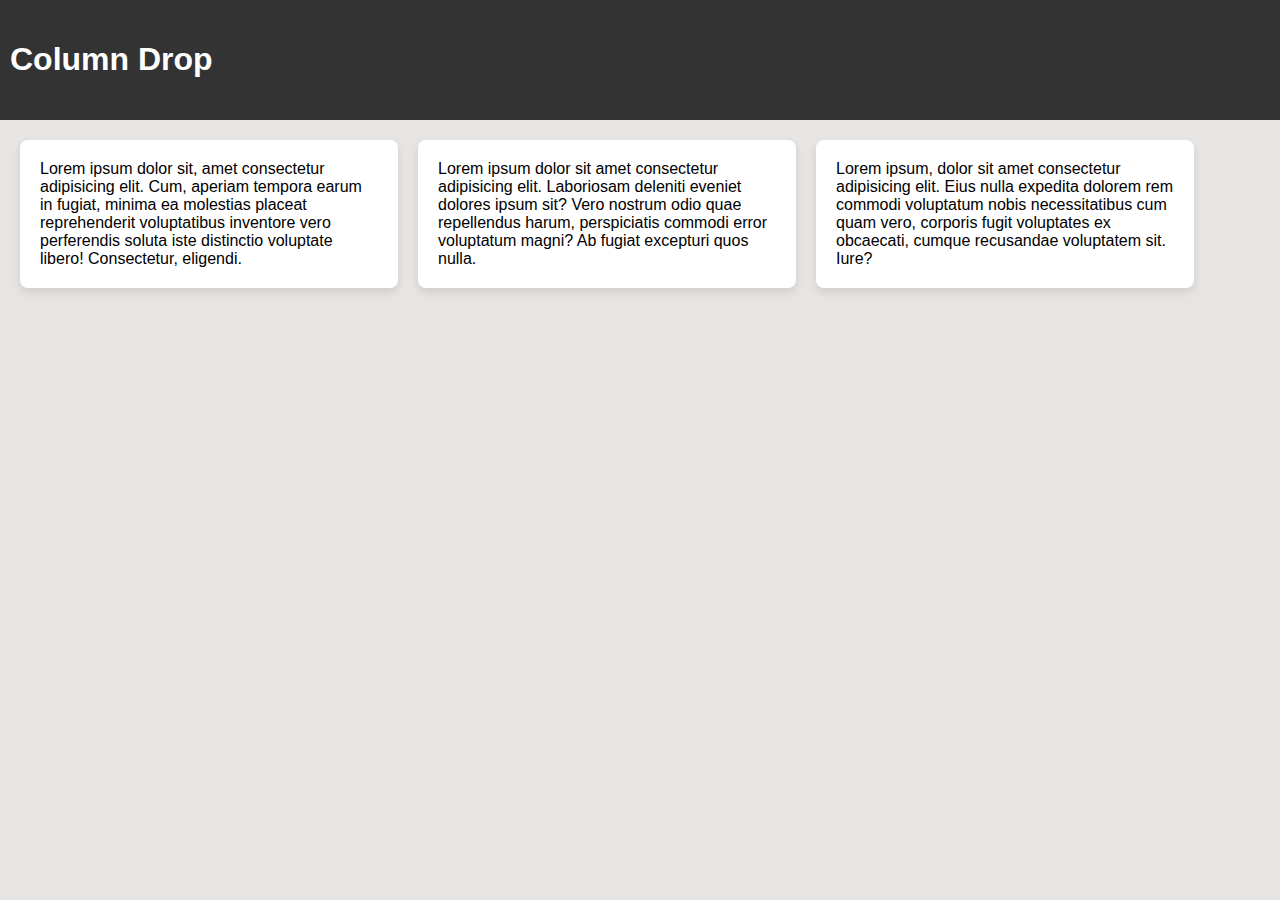
<file: column_drop/index.html>
<!DOCTYPE html>
<html lang="en">
	<head>
		<meta charset="UTF-8" />
		<meta name="viewport" content="width=device-width, initial-scale=1.0" />
		<title>Column Drop Design</title>
		<link rel="stylesheet" href="styles.css" />
	</head>
	<body>
		<!-- Navbar -->
		<nav class="navbar">
			<div class="container">
				<h1>Column Drop</h1>
			</div>
		</nav>
		<div class="container">
			<div class="column">
				Lorem ipsum dolor sit, amet consectetur adipisicing elit. Cum, aperiam
				tempora earum in fugiat, minima ea molestias placeat reprehenderit
				voluptatibus inventore vero perferendis soluta iste distinctio voluptate
				libero! Consectetur, eligendi.
			</div>
			<div class="column">
				Lorem ipsum dolor sit amet consectetur adipisicing elit. Laboriosam
				deleniti eveniet dolores ipsum sit? Vero nostrum odio quae repellendus
				harum, perspiciatis commodi error voluptatum magni? Ab fugiat excepturi
				quos nulla.
			</div>
			<div class="column">
				Lorem ipsum, dolor sit amet consectetur adipisicing elit. Eius nulla
				expedita dolorem rem commodi voluptatum nobis necessitatibus cum quam
				vero, corporis fugit voluptates ex obcaecati, cumque recusandae
				voluptatem sit. Iure?
			</div>
		</div>
	</body>
</html>
</file>
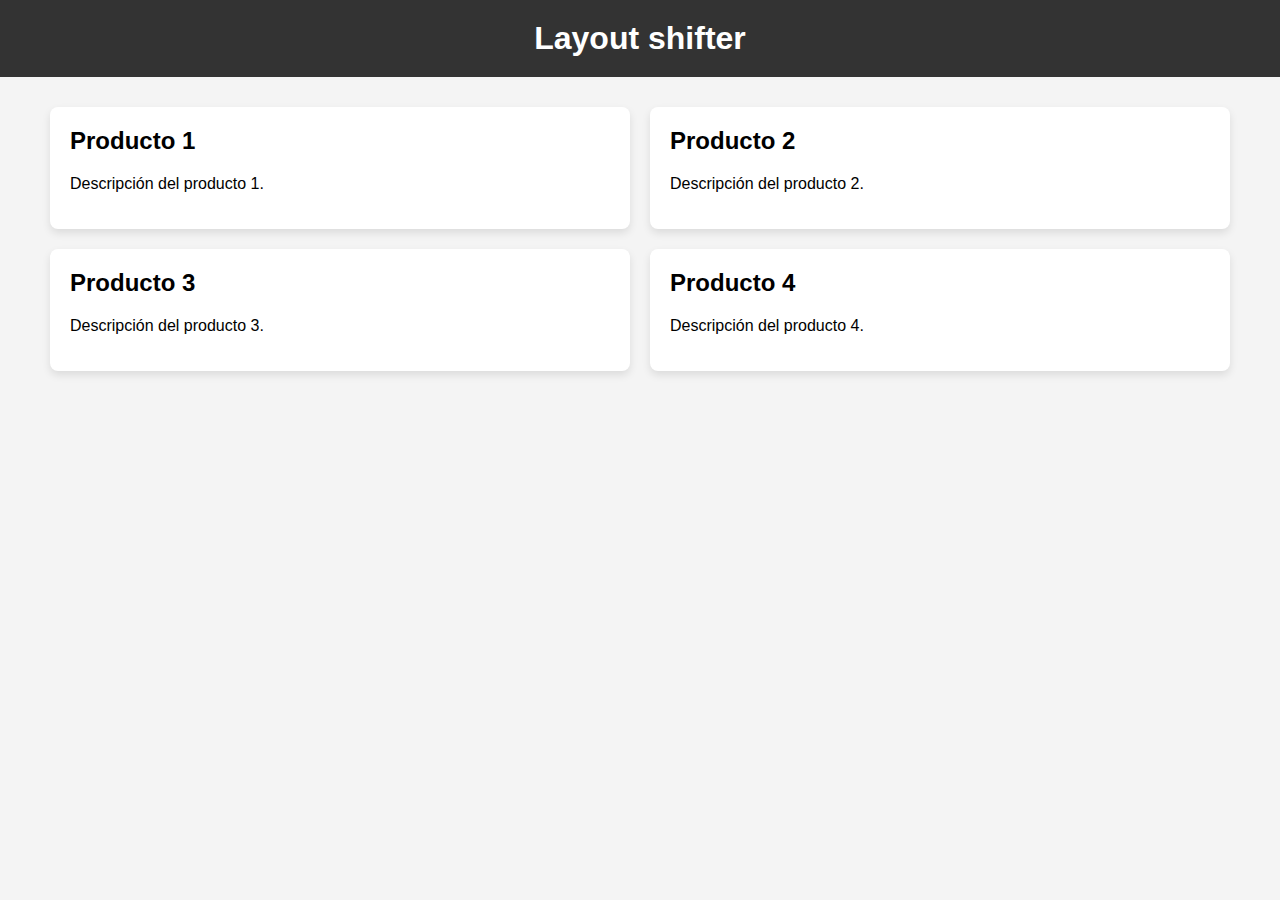
<file: layout_shifter/index.html>
<!DOCTYPE html>
<html lang="en">
	<head>
		<meta charset="UTF-8" />
		<meta name="viewport" content="width=device-width, initial-scale=1.0" />
		<title>Layout shifter</title>
		<link rel="stylesheet" href="styles.css" />
	</head>
	<body>
		<header class="header">
			<h1>Layout shifter</h1>
		</header>
		<main class="products-container">
			<div class="product">
				<h2>Producto 1</h2>
				<p>Descripción del producto 1.</p>
			</div>
			<div class="product">
				<h2>Producto 2</h2>
				<p>Descripción del producto 2.</p>
			</div>
			<div class="product">
				<h2>Producto 3</h2>
				<p>Descripción del producto 3.</p>
			</div>
			<div class="product">
				<h2>Producto 4</h2>
				<p>Descripción del producto 4.</p>
			</div>
		</main>
	</body>
</html>
</file>
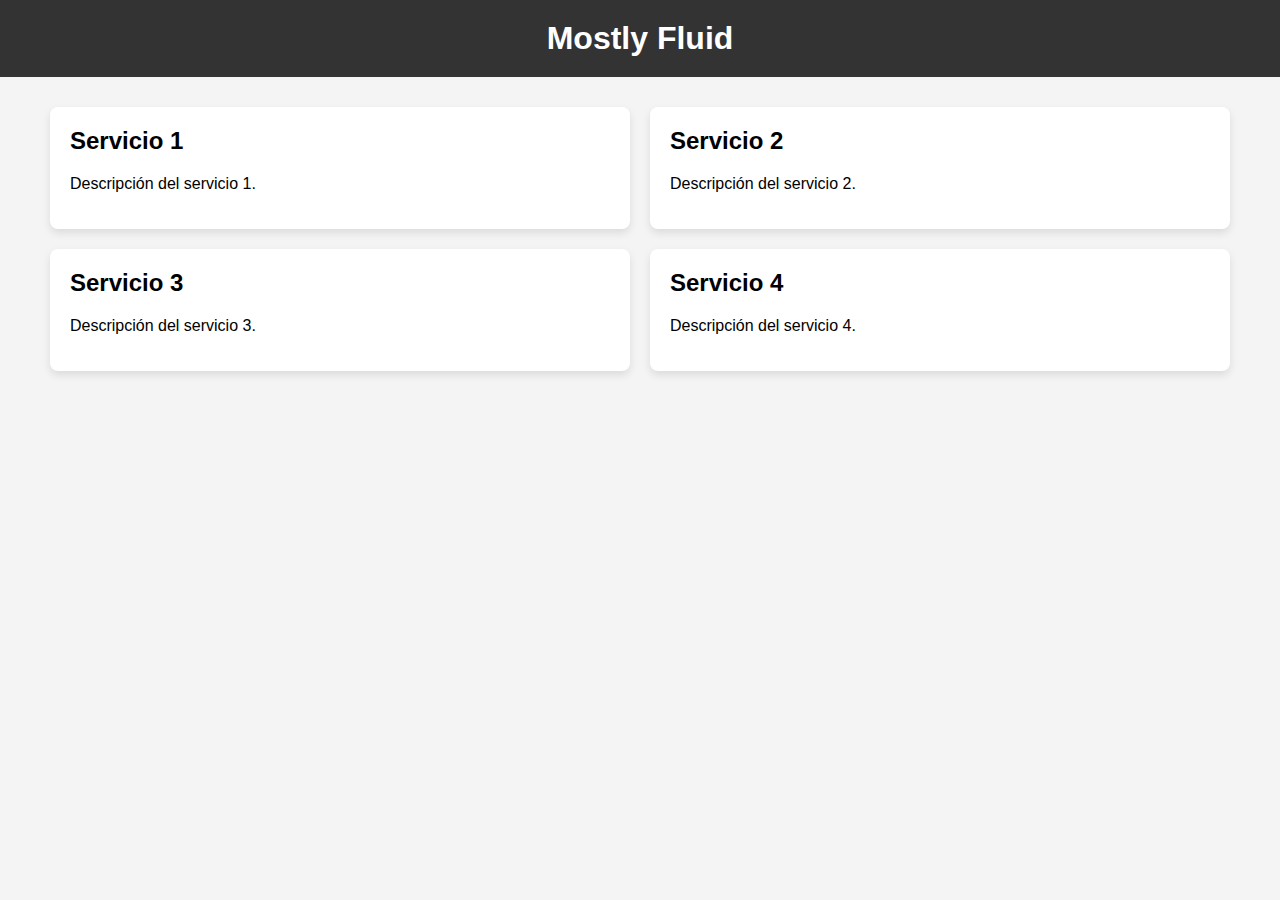
<file: mostly_fluid/index.html>
<!DOCTYPE html>
<html lang="en">
	<head>
		<meta charset="UTF-8" />
		<meta name="viewport" content="width=device-width, initial-scale=1.0" />
		<title>Mostly Fluid</title>
		<link rel="stylesheet" href="styles.css" />
	</head>
	<body>
		<header class="header">
			<h1>Mostly Fluid</h1>
		</header>
		<main class="services-container">
			<div class="service-block">
				<h2>Servicio 1</h2>
				<p>Descripción del servicio 1.</p>
			</div>
			<div class="service-block">
				<h2>Servicio 2</h2>
				<p>Descripción del servicio 2.</p>
			</div>
			<div class="service-block">
				<h2>Servicio 3</h2>
				<p>Descripción del servicio 3.</p>
			</div>
			<div class="service-block">
				<h2>Servicio 4</h2>
				<p>Descripción del servicio 4.</p>
			</div>
		</main>
	</body>
</html>
</file>
<file: column_drop/styles.css>
* {
	box-sizing: border-box;
}

body {
	font-family: Arial, sans-serif;
	margin: 0;
	padding: 0;
	background-color: #e7e5e4;
}

.navbar {
	background-color: #333;
	color: white;
	text-align: center;
	padding: 10px 0;
}

.container {
	display: flex;
	flex-wrap: wrap;
	padding: 10px;
}

.column {
	background-color: white;
	border-radius: 8px;
	box-shadow: 0 4px 8px rgba(0, 0, 0, 0.1);
	margin: 10px;
	padding: 20px;
	flex: 1;
	min-width: 250px;
	max-width: 30%;
}

/* Media query para pantallas más pequeñas */
@media (max-width: 768px) {
	.column {
		flex-basis: 100%;
		max-width: 100%;
		margin: 5px 0;
	}
}
</file>
<file: layout_shifter/styles.css>
body {
	font-family: Arial, sans-serif;
	margin: 0;
	padding: 0;
	background-color: #f4f4f4;
}

.header {
	background-color: #333;
	color: white;
	padding: 20px;
	text-align: center;
}

.header h1 {
	margin: 0;
}

.products-container {
	display: flex;
	flex-wrap: wrap;
	justify-content: space-around;
	max-width: 1200px;
	margin: 0 auto;
	padding: 20px;
}

.product {
	background-color: white;
	border-radius: 8px;
	box-shadow: 0 4px 8px rgba(0, 0, 0, 0.1);
	margin: 10px;
	padding: 20px;
	flex: 1 1 calc(50% - 20px);
	box-sizing: border-box;
}

.product h2 {
	margin-top: 0;
}

@media (max-width: 768px) {
	.product {
		flex: 1 1 100%;
	}
}
</file>
<file: mostly_fluid/styles.css>
body {
	font-family: Arial, sans-serif;
	margin: 0;
	padding: 0;
	background-color: #f4f4f4;
}

.header {
	background-color: #333;
	color: white;
	padding: 20px;
	text-align: center;
}

.header h1 {
	margin: 0;
}

.services-container {
	display: flex;
	flex-wrap: wrap;
	justify-content: space-around;
	max-width: 1200px;
	min-width: 300px;
	margin: 0 auto;
	padding: 20px;
}

.service-block {
	background-color: white;
	border-radius: 8px;
	box-shadow: 0 4px 8px rgba(0, 0, 0, 0.1);
	margin: 10px;
	padding: 20px;
	flex: 1 1 45%;
	box-sizing: border-box;
}

.service-block h2 {
	margin-top: 0;
}

@media (max-width: 768px) {
	.service-block {
		flex: 1 1 100%;
	}
}
</file>
